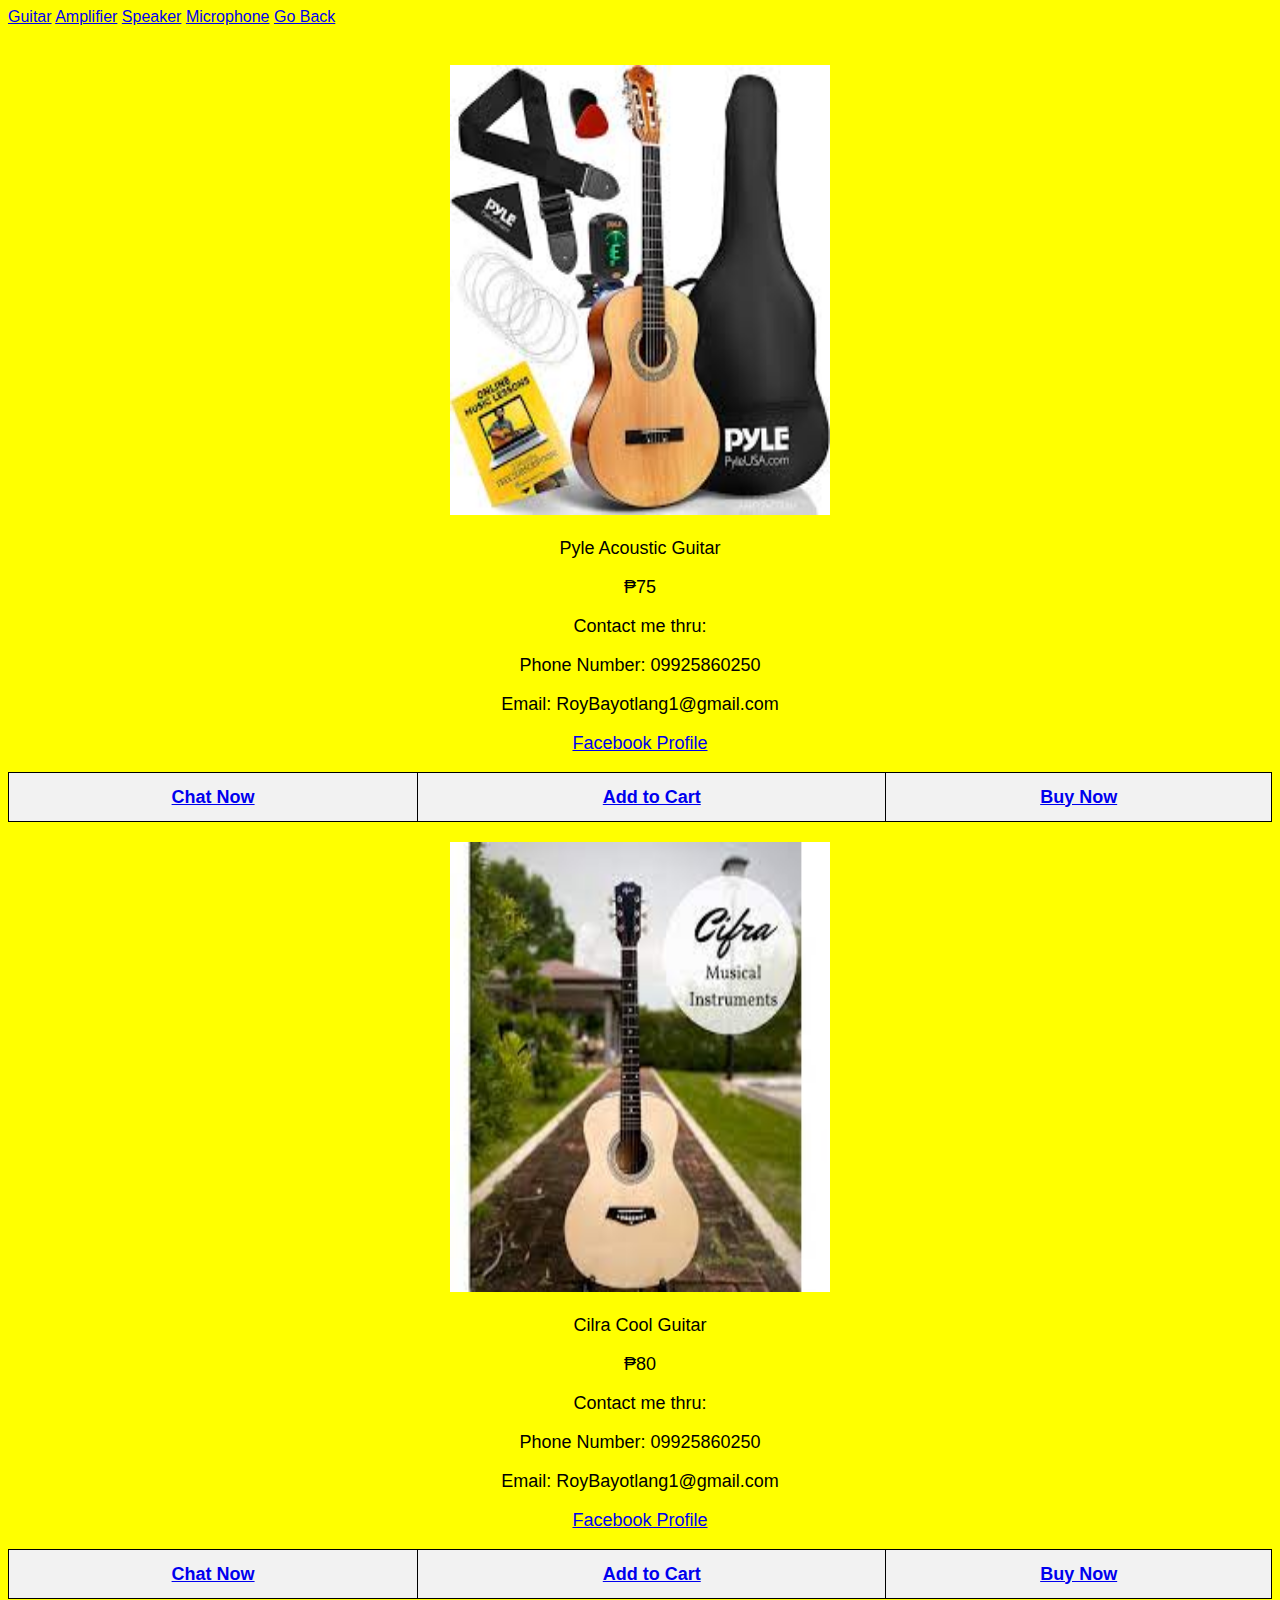
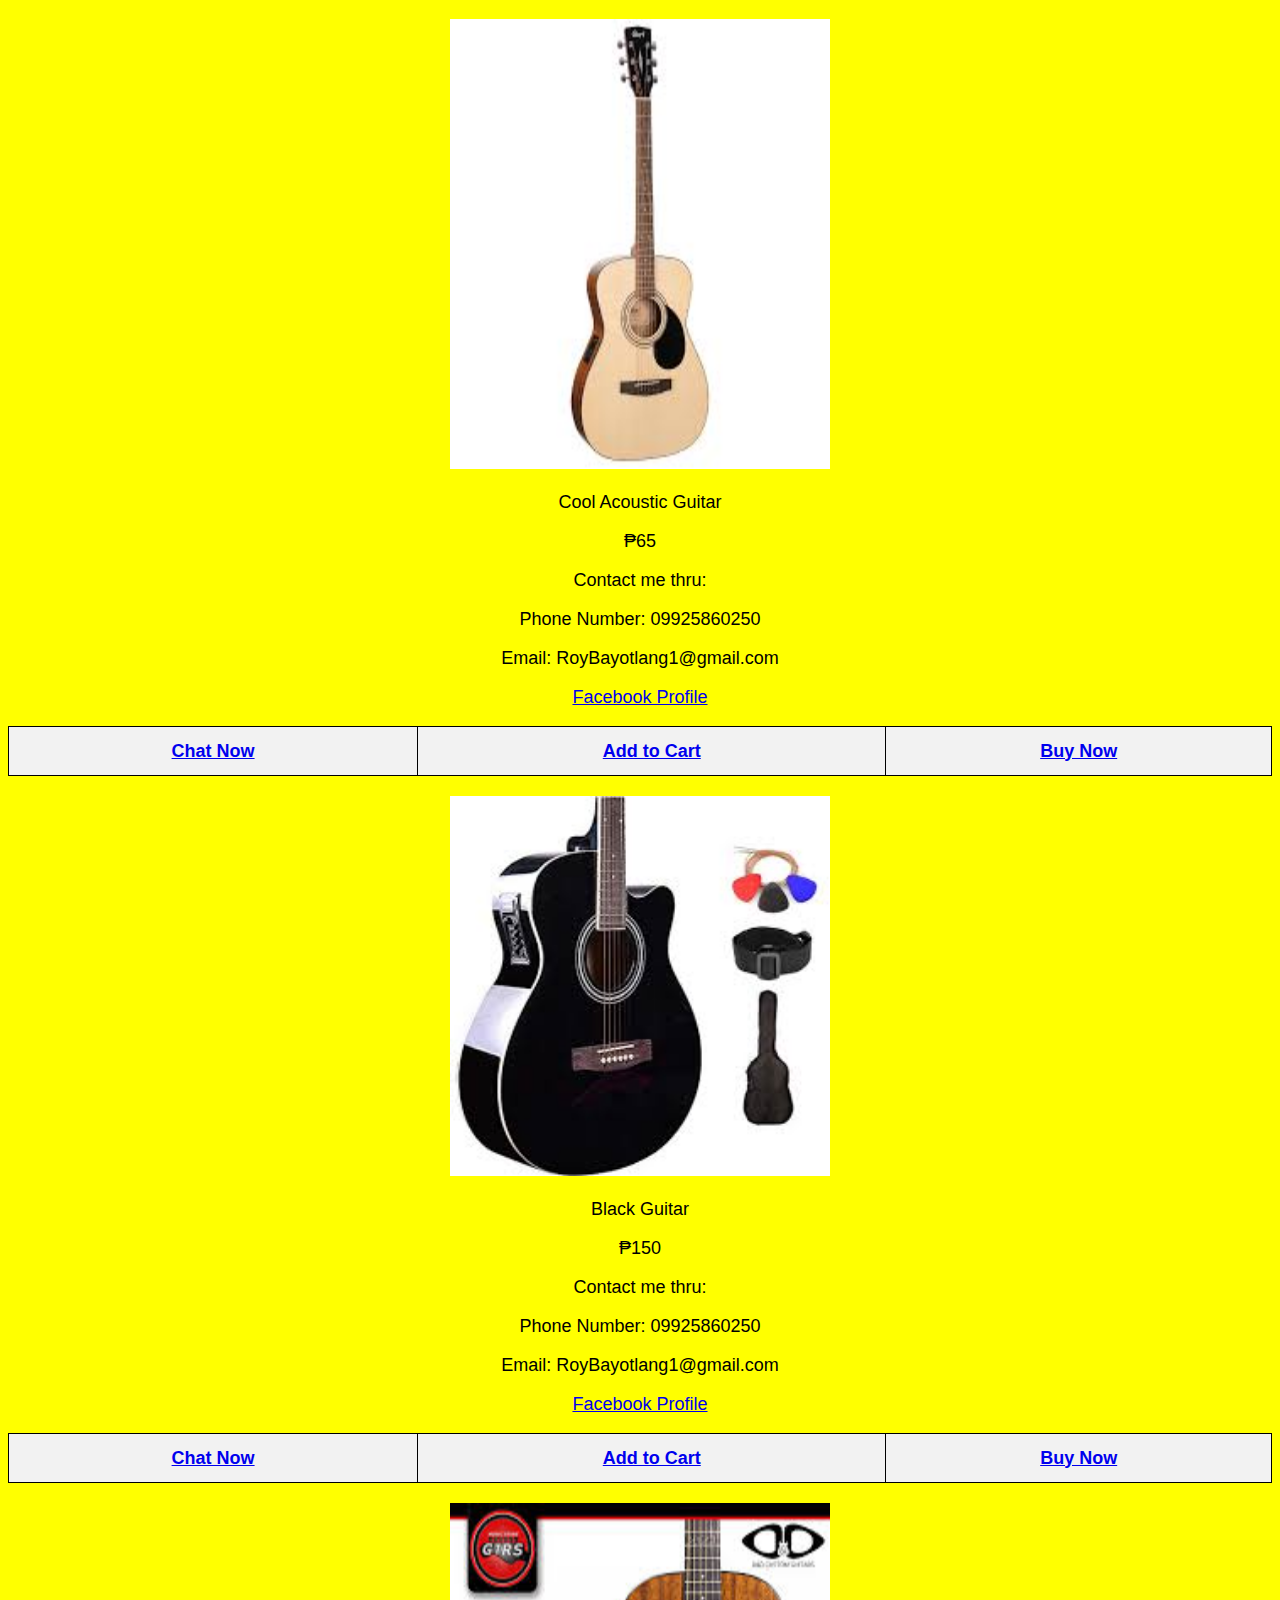
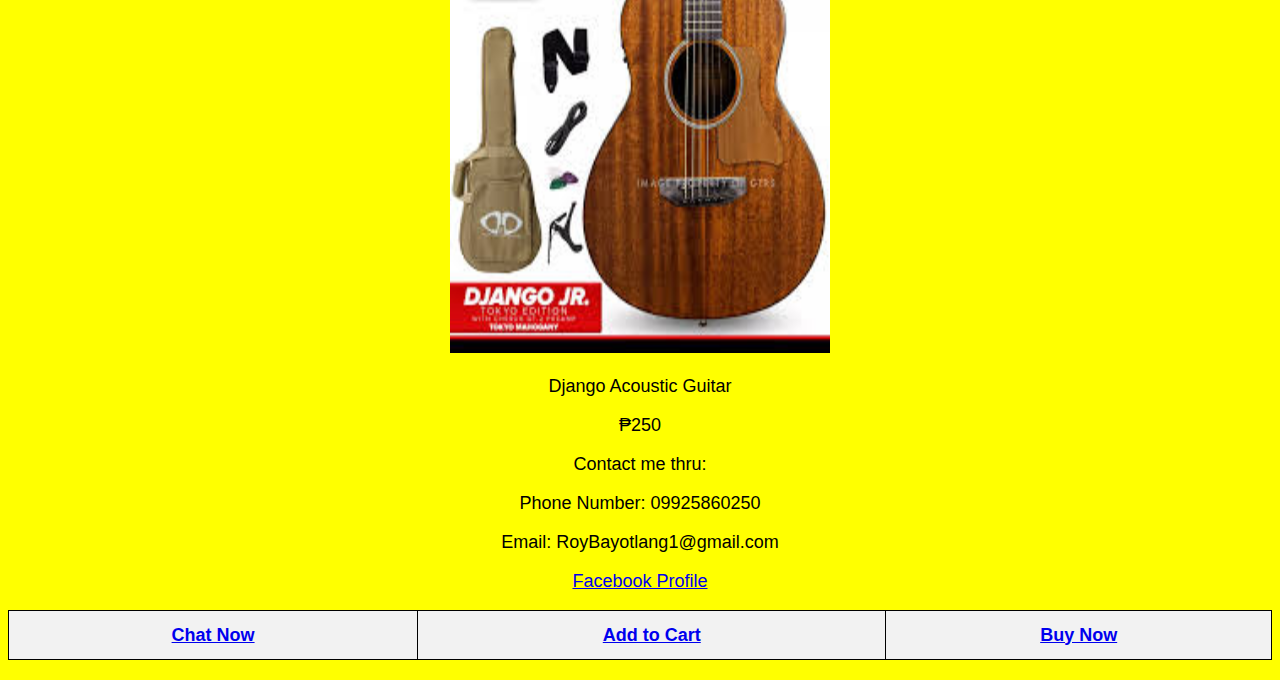
<file: Roy-Bayotlang_Ite 10 final Project/roy/1.html>
<!DOCTYPE html>
<html lang="en-US">
  <head>
    <title>Accessories</title>
    <link rel="icon" href="Pick.jpg" type="image/jpg" />
    <div>
      <tr>
        <th><a href="guitar.html">Guitar</a></th>
        <th><a href="amplifier.html">Amplifier</a></th>
        <th><a href="speaker.html">Speaker</a></th>
        <th><a href="microphone.html">Microphone</a></th>
        <th><a href="main.html">Go Back</a></th>
      </tr>
    </div>
    <style>
      body {
        background-color: yellow;
        font-family: Arial, sans-serif;
      }

      .center {
        display: block;
        margin-left: auto;
        margin-right: auto;
      }

      .product {
        text-align: center;
        font-size: 18px;
        margin-bottom: 20px;
      }

      table {
        width: 100%;
        height: 50px;
        border-collapse: collapse;
        margin-bottom: 20px;
      }

      th {
        border: 1px solid black;
        padding: 10px;
        text-align: center;
        background-color: #f2f2f2;
      }

      marquee {
        margin-bottom: 20px;
      }
    </style>
  </head>

  <body>
    <marquee scrollamount="10" direction="right" height="15">
      <h3>ORDER NOW!!!</h3>
    </marquee>

    <div class="product">
      <img
        src="images.jpg"
        width="380"
        height="450"
        alt="Pyle Acoustic Guitar"
      />
      <p>Pyle Acoustic Guitar</p>
      <p>₱75</p>
      <p>Contact me thru:</p>
      <p>Phone Number: 09925860250</p>
      <p>Email: RoyBayotlang1@gmail.com</p>
      <p>
        <a href="https://www.facebook.com/Royskie1234?mibextid=ZbWKwL"
          >Facebook Profile</a
        >
      </p>
      <table>
        <tr>
          <th><a href="#">Chat Now</a></th>
          <th><a href="#">Add to Cart</a></th>
          <th><a href="#">Buy Now</a></th>
        </tr>
      </table>
    </div>

    <div class="product">
      <img
        src="download.jpg"
        width="380"
        height="450"
        alt="Cilra Cool Guitar"
      />
      <p>Cilra Cool Guitar</p>
      <p>₱80</p>
      <p>Contact me thru:</p>
      <p>Phone Number: 09925860250</p>
      <p>Email: RoyBayotlang1@gmail.com</p>
      <p>
        <a href="https://www.facebook.com/Royskie1234?mibextid=ZbWKwL"
          >Facebook Profile</a
        >
      </p>
      <table>
        <tr>
          <th><a href="#">Chat Now</a></th>
          <th><a href="#">Add to Cart</a></th>
          <th><a href="#">Buy Now</a></th>
        </tr>
      </table>
    </div>

    <div class="product">
      <img
        src="black guitar.jpg"
        width="380"
        height="450"
        alt="Cool Acoustic Guitar"
      />
      <p>Cool Acoustic Guitar</p>
      <p>₱65</p>
      <p>Contact me thru:</p>
      <p>Phone Number: 09925860250</p>
      <p>Email: RoyBayotlang1@gmail.com</p>
      <p>
        <a href="https://www.facebook.com/Royskie1234?mibextid=ZbWKwL"
          >Facebook Profile</a
        >
      </p>
      <table>
        <tr>
          <th><a href="#">Chat Now</a></th>
          <th><a href="#">Add to Cart</a></th>
          <th><a href="#">Buy Now</a></th>
        </tr>
      </table>
    </div>

    <div class="product">
      <img src="guitar.jpg" width="380" height="380" alt="Black Guitar" />
      <p>Black Guitar</p>
      <p>₱150</p>
      <p>Contact me thru:</p>
      <p>Phone Number: 09925860250</p>
      <p>Email: RoyBayotlang1@gmail.com</p>
      <p>
        <a href="https://www.facebook.com/Royskie1234?mibextid=ZbWKwL"
          >Facebook Profile</a
        >
      </p>
      <table>
        <tr>
          <th><a href="#">Chat Now</a></th>
          <th><a href="#">Add to Cart</a></th>
          <th><a href="#">Buy Now</a></th>
        </tr>
      </table>
    </div>

    <div class="product">
      <img
        src="acoustic guitar.jpg"
        width="380"
        height="450"
        alt="Django Acoustic Guitar"
      />
      <p>Django Acoustic Guitar</p>
      <p>₱250</p>
      <p>Contact me thru:</p>
      <p>Phone Number: 09925860250</p>
      <p>Email: RoyBayotlang1@gmail.com</p>
      <p>
        <a href="https://www.facebook.com/Royskie1234?mibextid=ZbWKwL"
          >Facebook Profile</a
        >
      </p>
      <table>
        <tr>
          <th><a href="#">Chat Now</a></th>
          <th><a href="#">Add to Cart</a></th>
          <th><a href="#">Buy Now</a></th>
        </tr>
      </table>
    </div>
  </body>
</html>
</file>
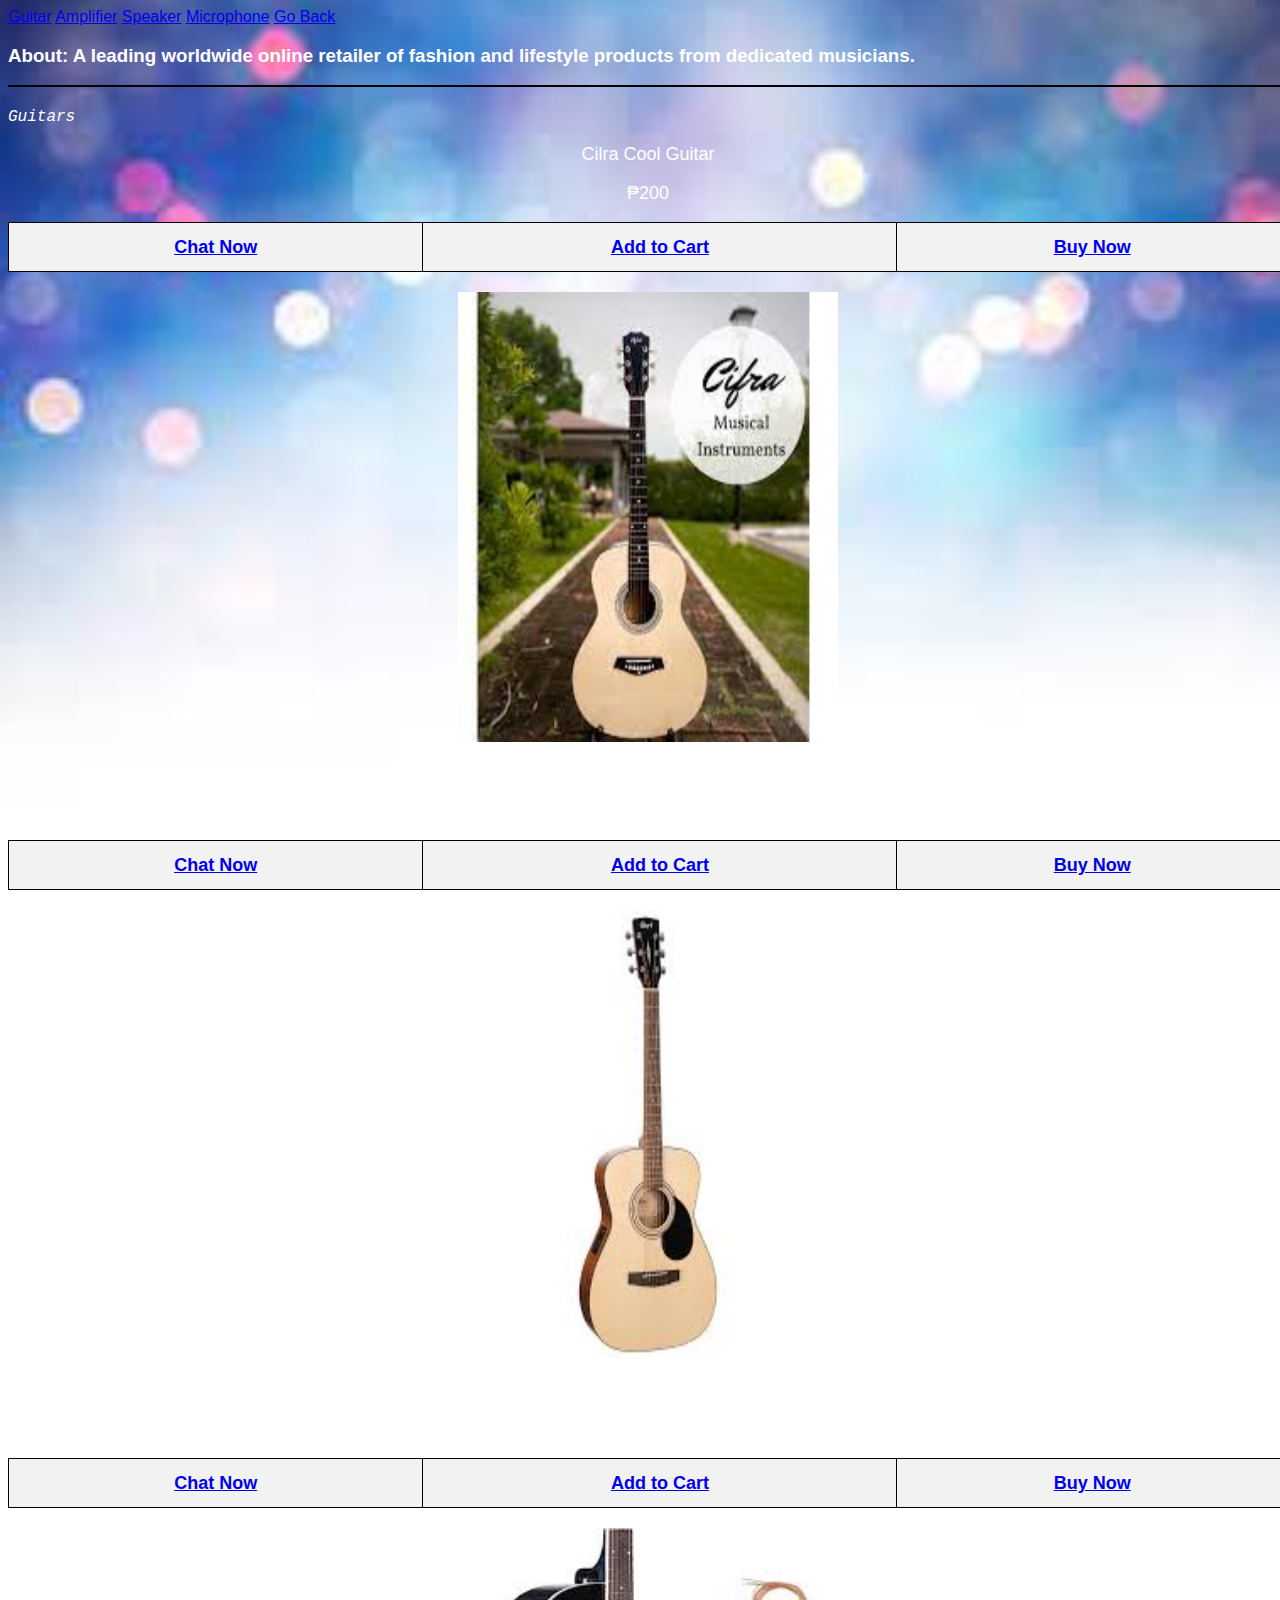
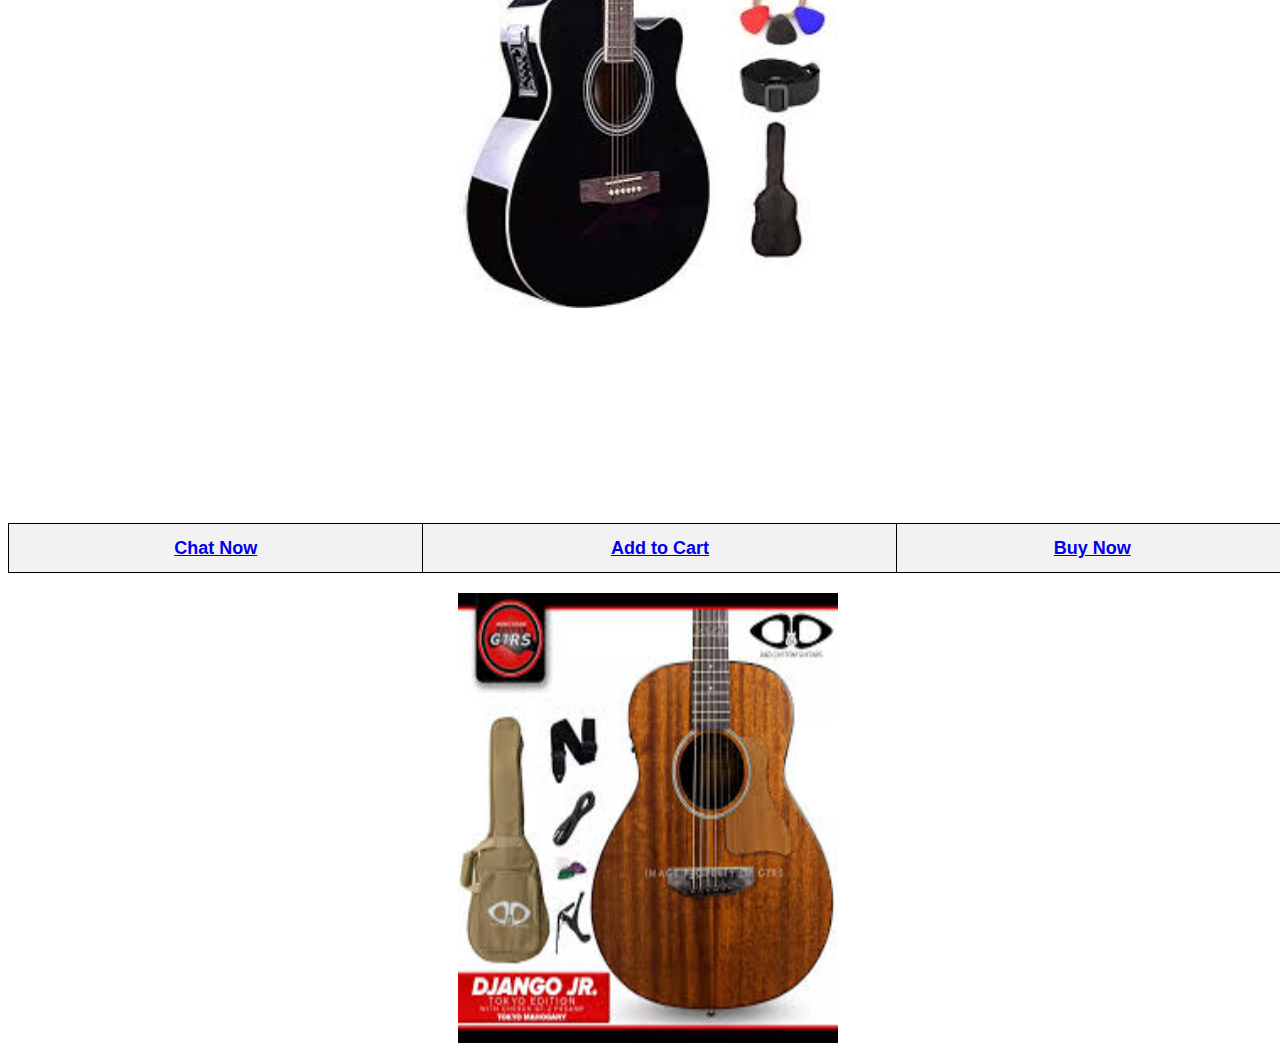
<file: Roy-Bayotlang_Ite 10 final Project/roy/guitar.html>
﻿<!DOCTYPE html>
<html lang="en-US">
  <head>
    <title>Guitars</title>
    <div>
      <tr>
        <th><a href="guitar.html">Guitar</a></th>
        <th><a href="amplifier.html">Amplifier</a></th>
        <th><a href="speaker.html">Speaker</a></th>
        <th><a href="microphone.html">Microphone</a></th>
        <th><a href="main.html">Go Back</a></th>
      </tr>
    </div>
    <style>
      body {
        background-image: url("background 3.jpg");
        background-repeat: no-repeat;
        background-attachment: fixed;
        background-position: center;
        background-size: cover;
        width: 100%;
        font-family: Arial, sans-serif;
      }

      .center {
        display: block;
        margin-left: auto;
        margin-right: auto;
      }

      .product {
        text-align: center;
        font-size: 18px;
        margin-bottom: 20px;
        color: white;
      }

      table {
        width: 100%;
        height: 50px;
        border-collapse: collapse;
        margin-bottom: 20px;
      }

      th {
        border: 1px solid black;
        padding: 10px;
        text-align: center;
        background-color: #f2f2f2;
        color: black;
      }

      hr {
        border: 1px solid black;
        margin-bottom: 20px;
      }
    </style>
  </head>

  <body>
    <h3 style="color: white">
      About: A leading worldwide online retailer of fashion and lifestyle
      products from dedicated musicians.
    </h3>

    <hr />

    <p>
      <i><font face="Monospace" size="4" color="white">Guitars</font></i>
    </p>

    <div class="product">
      <p>Cilra Cool Guitar</p>
      <p>₱200</p>
      <table>
        <tr>
          <th><a href="#">Chat Now</a></th>
          <th><a href="#">Add to Cart</a></th>
          <th><a href="#">Buy Now</a></th>
        </tr>
      </table>
      <img
        src="download.jpg"
        width="380"
        height="450"
        class="center"
        alt="Cilra Cool Guitar"
      />
    </div>

    <div class="product">
      <p>Cool Acoustic Guitar</p>
      <p>₱230</p>
      <table>
        <tr>
          <th><a href="#">Chat Now</a></th>
          <th><a href="#">Add to Cart</a></th>
          <th><a href="#">Buy Now</a></th>
        </tr>
      </table>
      <img
        src="black guitar.jpg"
        width="380"
        height="450"
        class="center"
        alt="Cool Acoustic Guitar"
      />
    </div>

    <div class="product">
      <p>Black Guitar</p>
      <p>₱150</p>
      <table>
        <tr>
          <th><a href="#">Chat Now</a></th>
          <th><a href="#">Add to Cart</a></th>
          <th><a href="#">Buy Now</a></th>
        </tr>
      </table>
      <img
        src="guitar.jpg"
        width="380"
        height="380"
        class="center"
        alt="Black Guitar"
      />
    </div>

    <div class="product">
      <p>Django Acoustic Guitar</p>
      <p>₱250</p>
      <p>Contact me thru:</p>
      <p>Phone Number: 09925860250</p>
      <p>Email: RoyBayotlang1@gmail.com</p>
      <table>
        <tr>
          <th><a href="#">Chat Now</a></th>
          <th><a href="#">Add to Cart</a></th>
          <th><a href="#">Buy Now</a></th>
        </tr>
      </table>
      <img
        src="acoustic guitar.jpg"
        width="380"
        height="450"
        class="center"
        alt="Django Acoustic Guitar"
      />
    </div>
  </body>
</html>
</file>
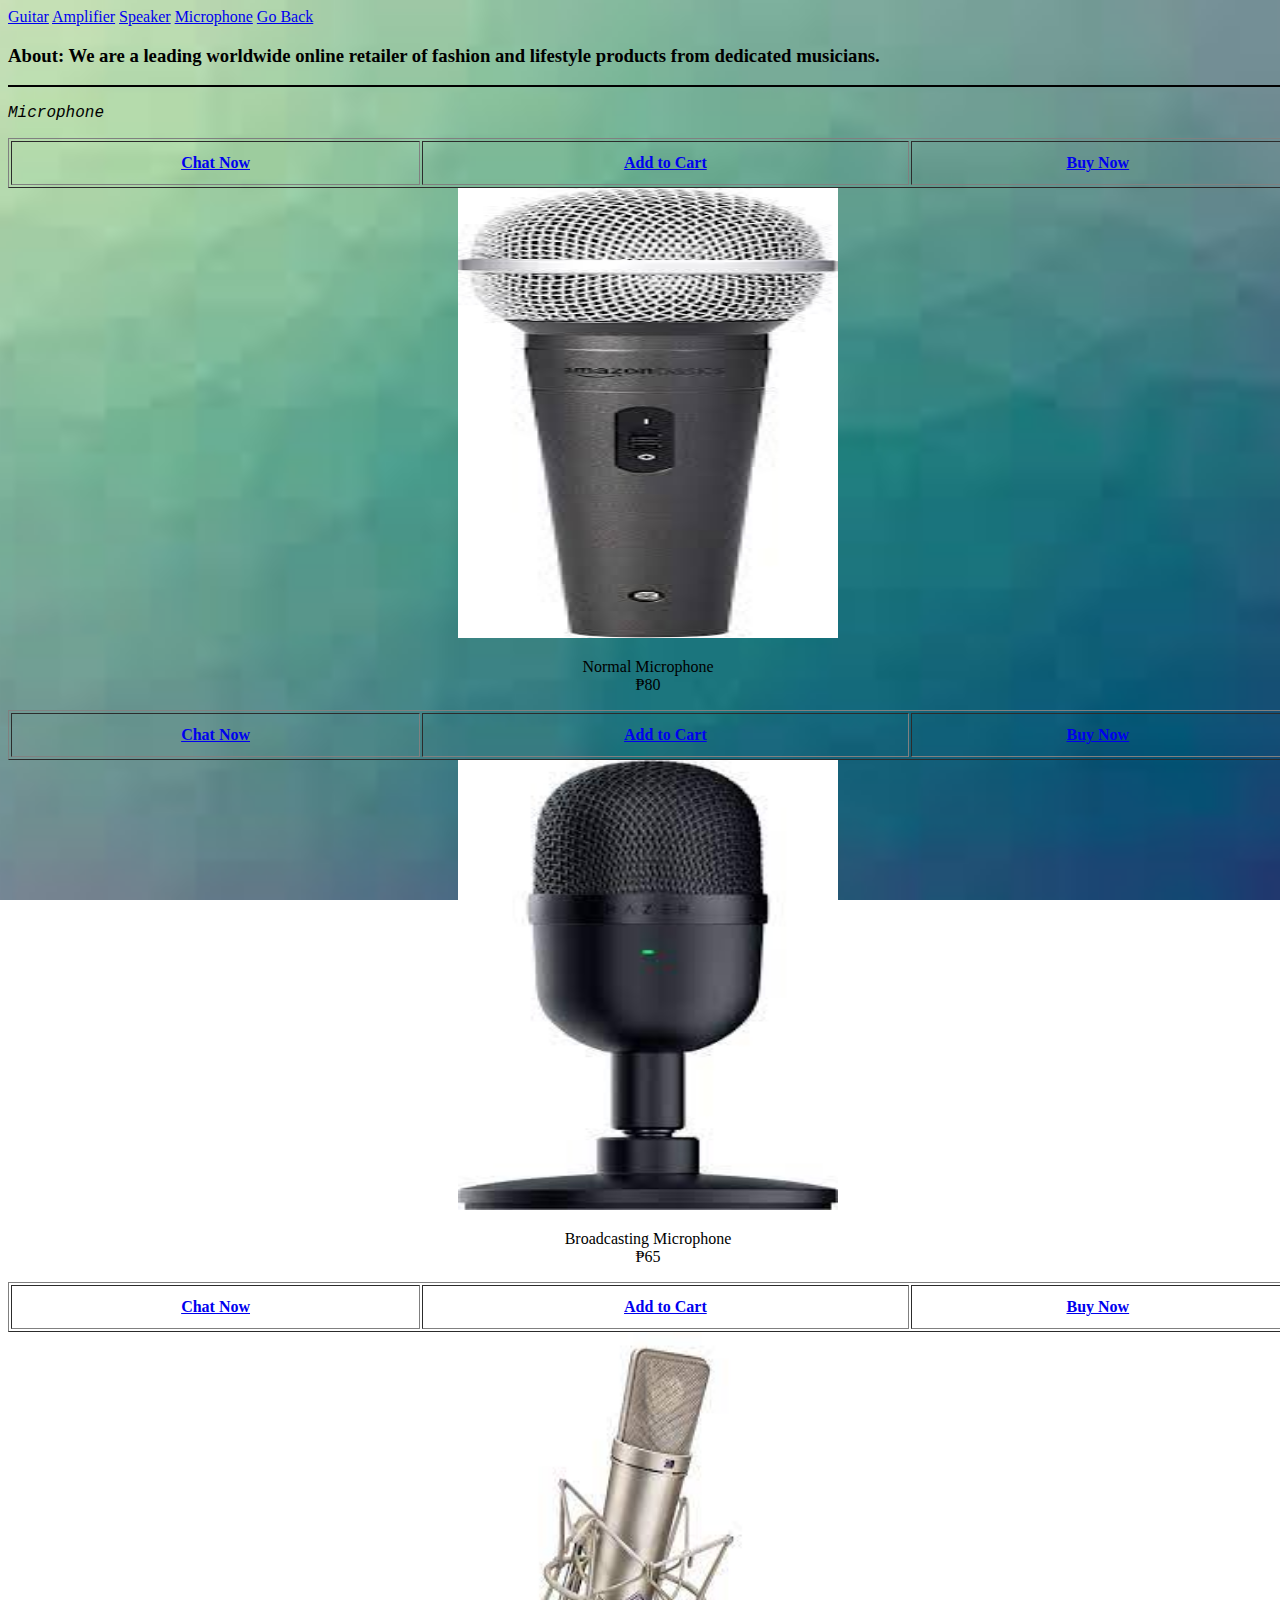
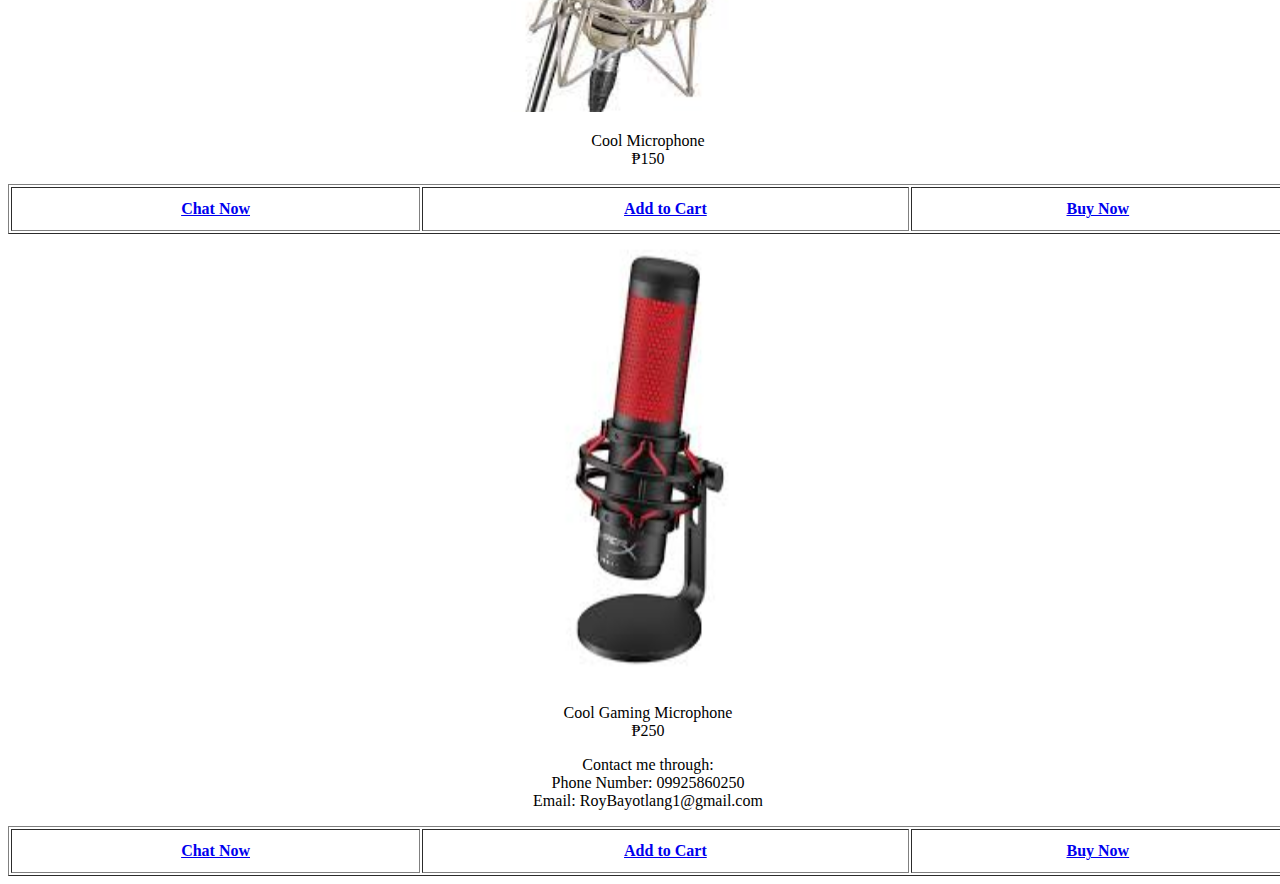
<file: Roy-Bayotlang_Ite 10 final Project/roy/microphone.html>
﻿<!DOCTYPE html>
<html lang="en-US">
  <head>
    <title>Microphone</title>
    <div>
      <tr>
        <th><a href="guitar.html">Guitar</a></th>
        <th><a href="amplifier.html">Amplifier</a></th>
        <th><a href="speaker.html">Speaker</a></th>
        <th><a href="microphone.html">Microphone</a></th>
        <th><a href="main.html">Go Back</a></th>
      </tr>
    </div>
    <style>
      body {
        background-image: url("background 4.jpg");
        background-repeat: no-repeat;
        background-attachment: fixed;
        background-position: center;
        background-size: cover;
        width: 100%;
      }
    </style>
  </head>

  <body>
    <h3>
      About: We are a leading worldwide online retailer of fashion and lifestyle
      products from dedicated musicians.
    </h3>

    <hr width="100%" color="black" />

    <p>
      <i><font face="Monospace" size="4">Microphone</font></i>
    </p>

    <div align="center">
      <table border="1" width="100%" height="50">
        <tbody>
          <tr>
            <th><a href="#">Chat Now</a></th>
            <th><a href="#">Add to Cart</a></th>
            <th><a href="#">Buy Now</a></th>
          </tr>
        </tbody>
      </table>
    </div>

    <div align="center">
      <img src="microphone 1.jpg" width="380" height="450" />
      <p>Normal Microphone<br />₱80</p>
    </div>

    <div align="center">
      <table border="1" width="100%" height="50">
        <tbody>
          <tr>
            <th><a href="#">Chat Now</a></th>
            <th><a href="#">Add to Cart</a></th>
            <th><a href="#">Buy Now</a></th>
          </tr>
        </tbody>
      </table>
    </div>

    <div align="center">
      <img src="microphone 2.jpg" width="380" height="450" />
      <p>Broadcasting Microphone<br />₱65</p>
    </div>

    <div align="center">
      <table border="1" width="100%" height="50">
        <tbody>
          <tr>
            <th><a href="#">Chat Now</a></th>
            <th><a href="#">Add to Cart</a></th>
            <th><a href="#">Buy Now</a></th>
          </tr>
        </tbody>
      </table>
    </div>

    <div align="center">
      <img src="microphone 3.jpg" width="380" height="380" />
      <p>Cool Microphone<br />₱150</p>
    </div>

    <div align="center">
      <table border="1" width="100%" height="50">
        <tbody>
          <tr>
            <th><a href="#">Chat Now</a></th>
            <th><a href="#">Add to Cart</a></th>
            <th><a href="#">Buy Now</a></th>
          </tr>
        </tbody>
      </table>
    </div>

    <div align="center">
      <img src="microphone 4.jpg" width="380" height="450" />
      <p>Cool Gaming Microphone<br />₱250</p>
    </div>

    <div align="center">
      <p>
        Contact me through:<br />
        Phone Number: 09925860250<br />
        Email: RoyBayotlang1@gmail.com
      </p>
    </div>

    <div align="center">
      <table border="1" width="100%" height="50">
        <tbody>
          <tr>
            <th><a href="#">Chat Now</a></th>
            <th><a href="#">Add to Cart</a></th>
            <th><a href="#">Buy Now</a></th>
          </tr>
        </tbody>
      </table>
    </div>
  </body>
</html>
</file>
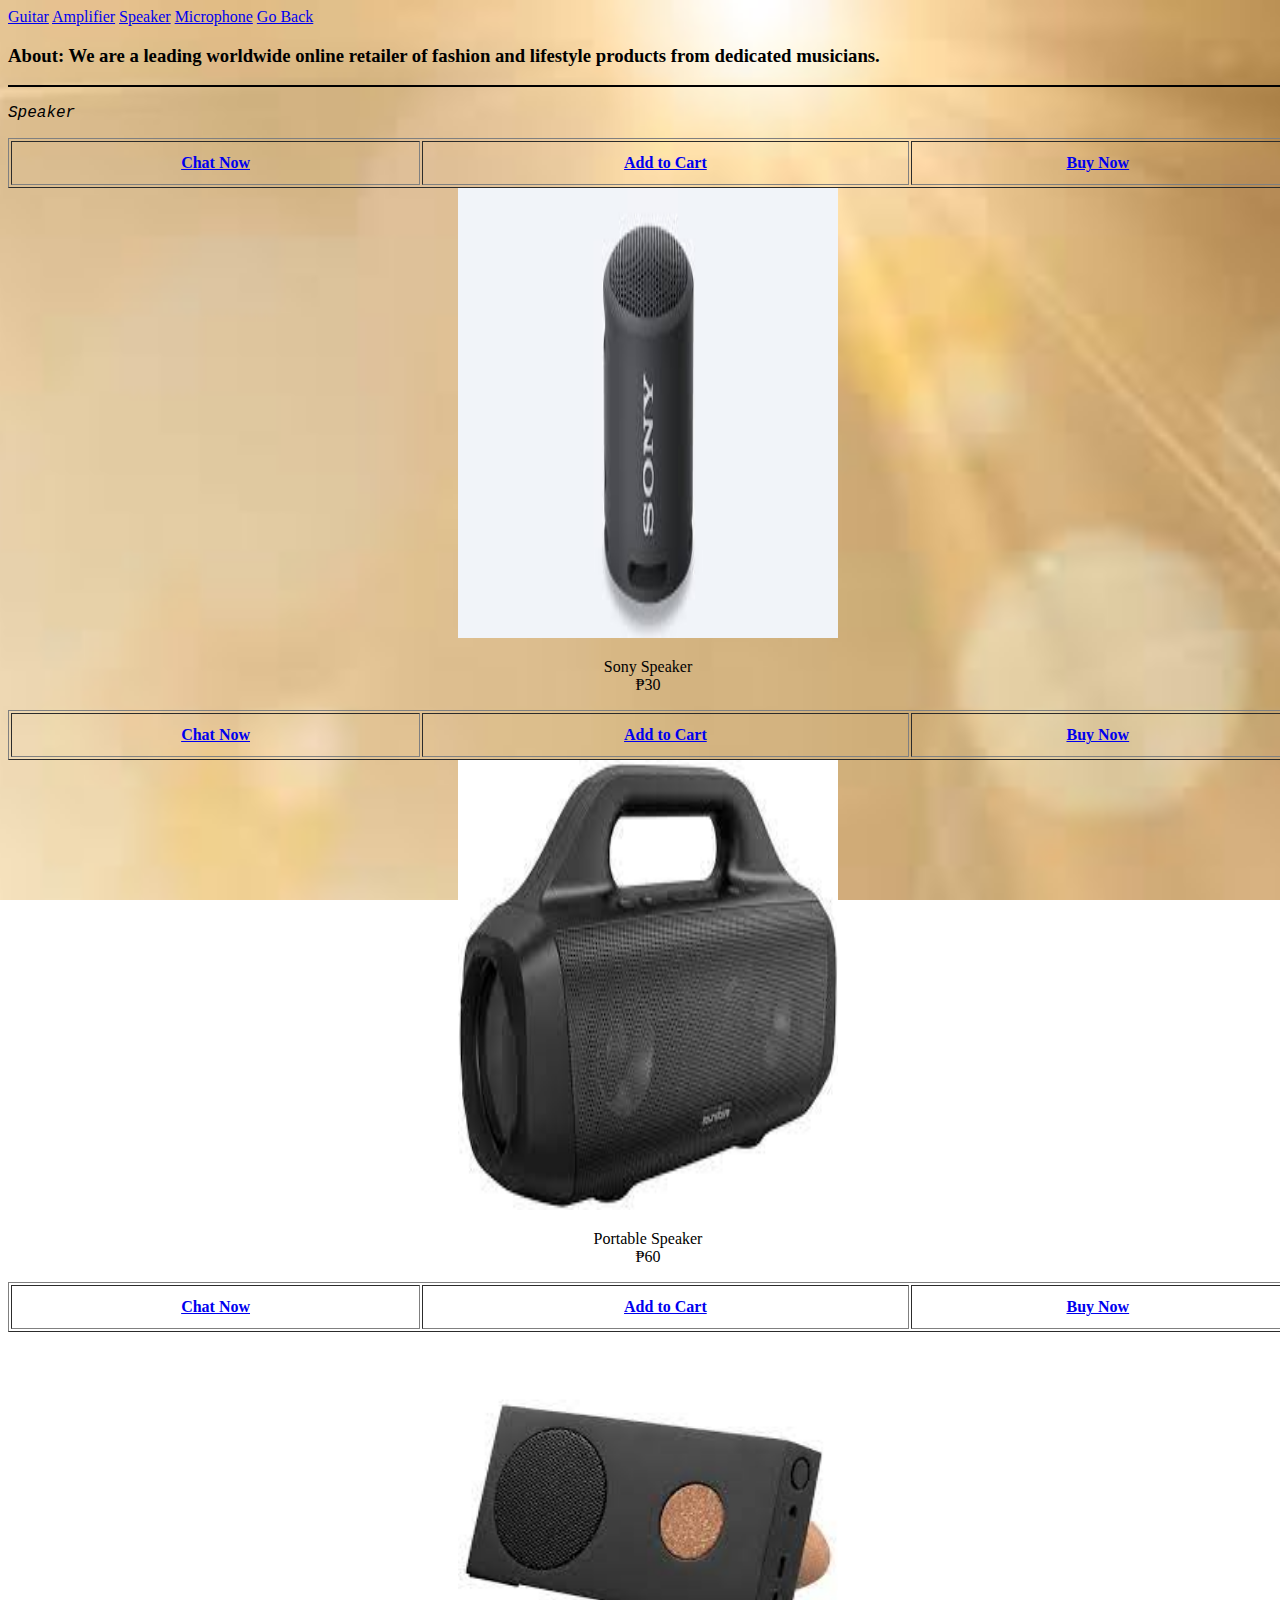
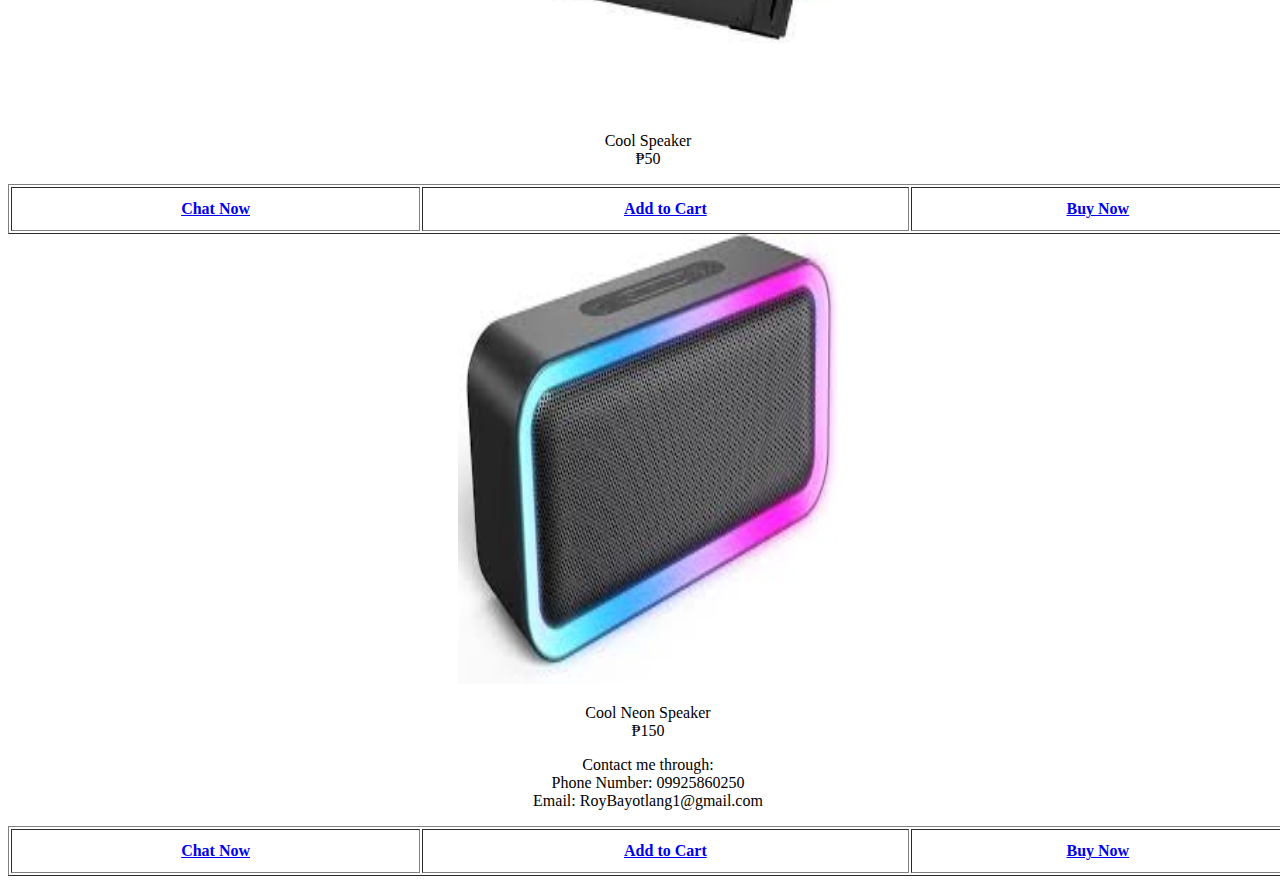
<file: Roy-Bayotlang_Ite 10 final Project/roy/speaker.html>
﻿<!DOCTYPE html>
<html lang="en-US">
  <head>
    <title>Speaker</title>
    <div>
      <tr>
        <th><a href="guitar.html">Guitar</a></th>
        <th><a href="amplifier.html">Amplifier</a></th>
        <th><a href="speaker.html">Speaker</a></th>
        <th><a href="microphone.html">Microphone</a></th>
        <th><a href="main.html">Go Back</a></th>
      </tr>
    </div>
    <style>
      body {
        background-image: url("background 6.jpg");
        background-repeat: no-repeat;
        background-attachment: fixed;
        background-position: center;
        background-size: cover;
        width: 100%;
      }
    </style>
  </head>

  <body>
    <h3>
      About: We are a leading worldwide online retailer of fashion and lifestyle
      products from dedicated musicians.
    </h3>

    <hr width="100%" color="black" />

    <p>
      <i><font face="Monospace" size="4">Speaker</font></i>
    </p>

    <div align="center">
      <table border="1" width="100%" height="50">
        <tbody>
          <tr>
            <th><a href="#">Chat Now</a></th>
            <th><a href="#">Add to Cart</a></th>
            <th><a href="#">Buy Now</a></th>
          </tr>
        </tbody>
      </table>
    </div>

    <div align="center">
      <img src="speaker 1.jpg" width="380" height="450" />
      <p>Sony Speaker<br />₱30</p>
    </div>

    <div align="center">
      <table border="1" width="100%" height="50">
        <tbody>
          <tr>
            <th><a href="#">Chat Now</a></th>
            <th><a href="#">Add to Cart</a></th>
            <th><a href="#">Buy Now</a></th>
          </tr>
        </tbody>
      </table>
    </div>

    <div align="center">
      <img src="speaker 2.jpg" width="380" height="450" />
      <p>Portable Speaker<br />₱60</p>
    </div>

    <div align="center">
      <table border="1" width="100%" height="50">
        <tbody>
          <tr>
            <th><a href="#">Chat Now</a></th>
            <th><a href="#">Add to Cart</a></th>
            <th><a href="#">Buy Now</a></th>
          </tr>
        </tbody>
      </table>
    </div>

    <div align="center">
      <img src="speaker 3.jpg" width="380" height="380" />
      <p>Cool Speaker<br />₱50</p>
    </div>

    <div align="center">
      <table border="1" width="100%" height="50">
        <tbody>
          <tr>
            <th><a href="#">Chat Now</a></th>
            <th><a href="#">Add to Cart</a></th>
            <th><a href="#">Buy Now</a></th>
          </tr>
        </tbody>
      </table>
    </div>

    <div align="center">
      <img src="speaker 4.jpg" width="380" height="450" />
      <p>Cool Neon Speaker<br />₱150</p>
    </div>

    <div align="center">
      <p>
        Contact me through:<br />
        Phone Number: 09925860250<br />
        Email: RoyBayotlang1@gmail.com
      </p>
    </div>

    <div align="center">
      <table border="1" width="100%" height="50">
        <tbody>
          <tr>
            <th><a href="#">Chat Now</a></th>
            <th><a href="#">Add to Cart</a></th>
            <th><a href="#">Buy Now</a></th>
          </tr>
        </tbody>
      </table>
    </div>
  </body>
</html>
</file>
